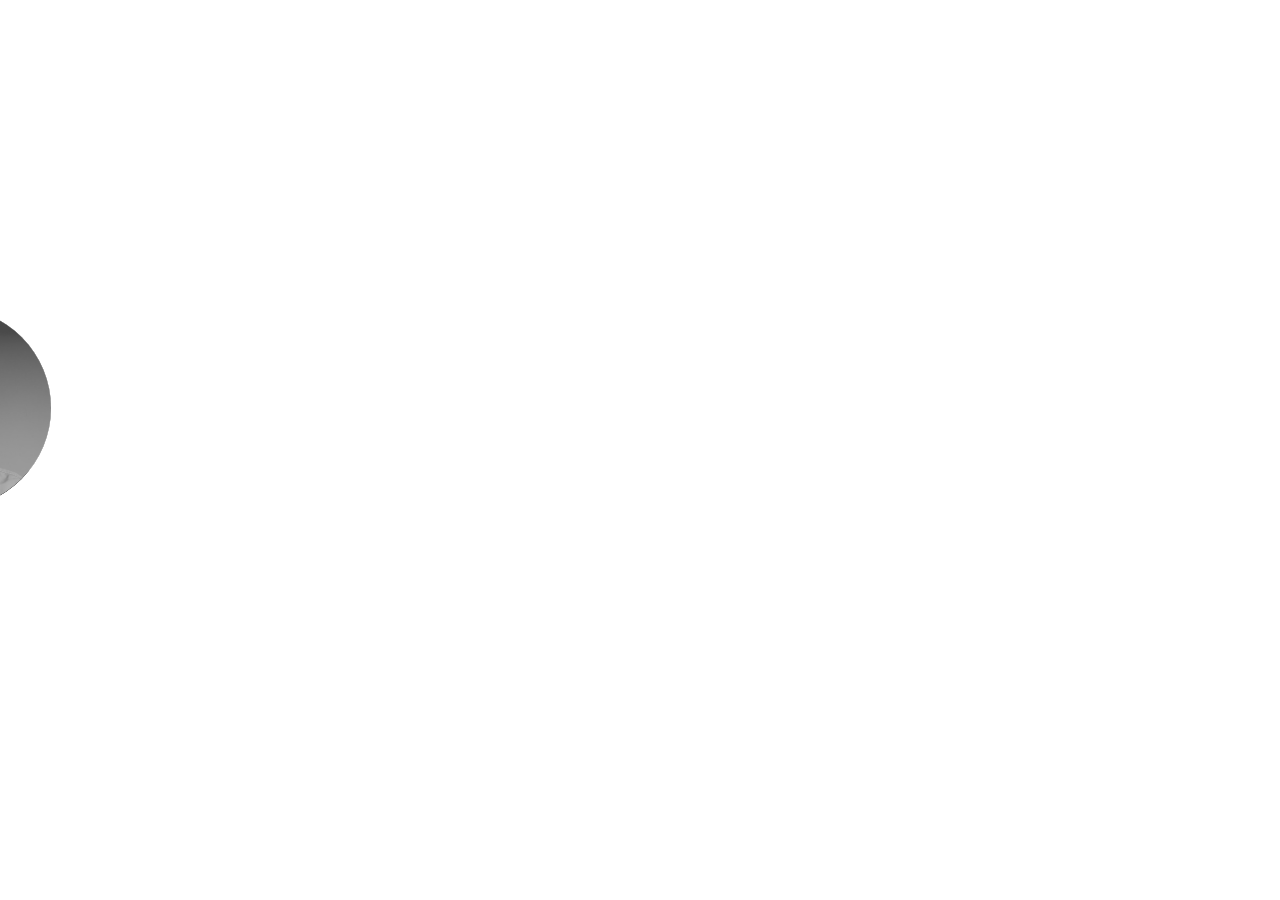
<file: emp.html>
<!DOCTYPE html>
<html>
<head>
    <meta charset="utf-8">
    <link href="emp.css" rel="stylesheet" type="text/css">


    <title>Company</title>

</head>
<body>

    <div id="container">

        <div id="employee" class="aniStop">
            <img id="pics" src="/picEmployee/ChristianBW.jpg">
        </div>
        <div id="employee1" class="aniStop">
            <img id="pics" src="/picEmployee/HenkeBW.jpg">
        </div>
        <div id="employee2" class="aniStop">
            <img id="pics" src="/picEmployee/JaranBW.jpg">
        </div>
        <div id="employee3" class="aniStop">
            <img id="pics" src="/picEmployee/MarkusBW.jpg">
        </div>
        <div id="employee4" class="aniStop">
            <img id="pics" src="/picEmployee/YerazikBW.jpg">
        </div>
        <div id="employee5" class="aniStop">
            <img id="pics" src="/picEmployee/TommyBW.jpg">
        </div>
        <div id="textBox" class="snakkeboble">
            <p>Christian</p>
        </div>
        <div id="textBox1" class="snakkeboble">
            <p>Henke</p>
        </div>
        <div id="textBox2" class="snakkeboble">
            <p>Jaran</p>
        </div>
        <div id="textBox3" class="snakkeboble">
            <p>Markus</p>
        </div>
        <div id="textBox4" class="snakkeboble">
            <p>Yerazik</p>
        </div>
        <div id="textBox5" class="snakkeboble">
            <p>Tommy</p>
        </div>


    </div>

</body>
</html>
</file>
<file: emp.css>
/*company-css*/
#container {
    position: relative;
    height: 600px;
    width: 978px;
    background-color: white;
    opacity: 0,5;
    margin: auto;
}
.aniStop{
    position: absolute;
    top: 50%;
    left: -300px;
}
#employee{
    animation: moveAni 30s linear infinite;
}
#employee1{
    animation: moveAni 30s linear infinite;
    animation-delay: 5s;
}
#employee2{
    animation: moveAni 30s linear infinite;
    animation-delay: 10s;
}
#employee3{
    animation: moveAni 30s linear infinite;
    animation-delay: 15s;
}
#employee4{
    animation: moveAni 30s linear infinite;
    animation-delay: 20s;
}
#employee5{
    animation: moveAni 30s linear infinite;
    animation-delay: 25s;
}
#pics {
    height:  200px;
    width: 200px;
    border-radius: 50%;
}
@keyframes moveAni {
    from{
        left: -300px;
    }
    to{
        left: 2100px;
    }
}
#container:hover .aniStop{
    animation-play-state: paused;
}
.snakkeboble{
    position: relative;
    top: 100px;
    height: 150px;
    width: 300px;
    margin: auto;
    text-align: center;
    background-color: white;
    border: 3px solid black;
    border-radius: 30%;
    display: none;
}

#employee:hover ~ #textBox{
    display: block;

}
#employee1:hover ~ #textBox1{
    display: block;
}
#employee2:hover ~ #textBox2{
    display: block;
}
#employee3:hover ~ #textBox3{
    display: block;
}
#employee4:hover ~ #textBox4{
    display: block;
}
#employee5:hover ~ #textBox5{
    display: block;
}
</file>
